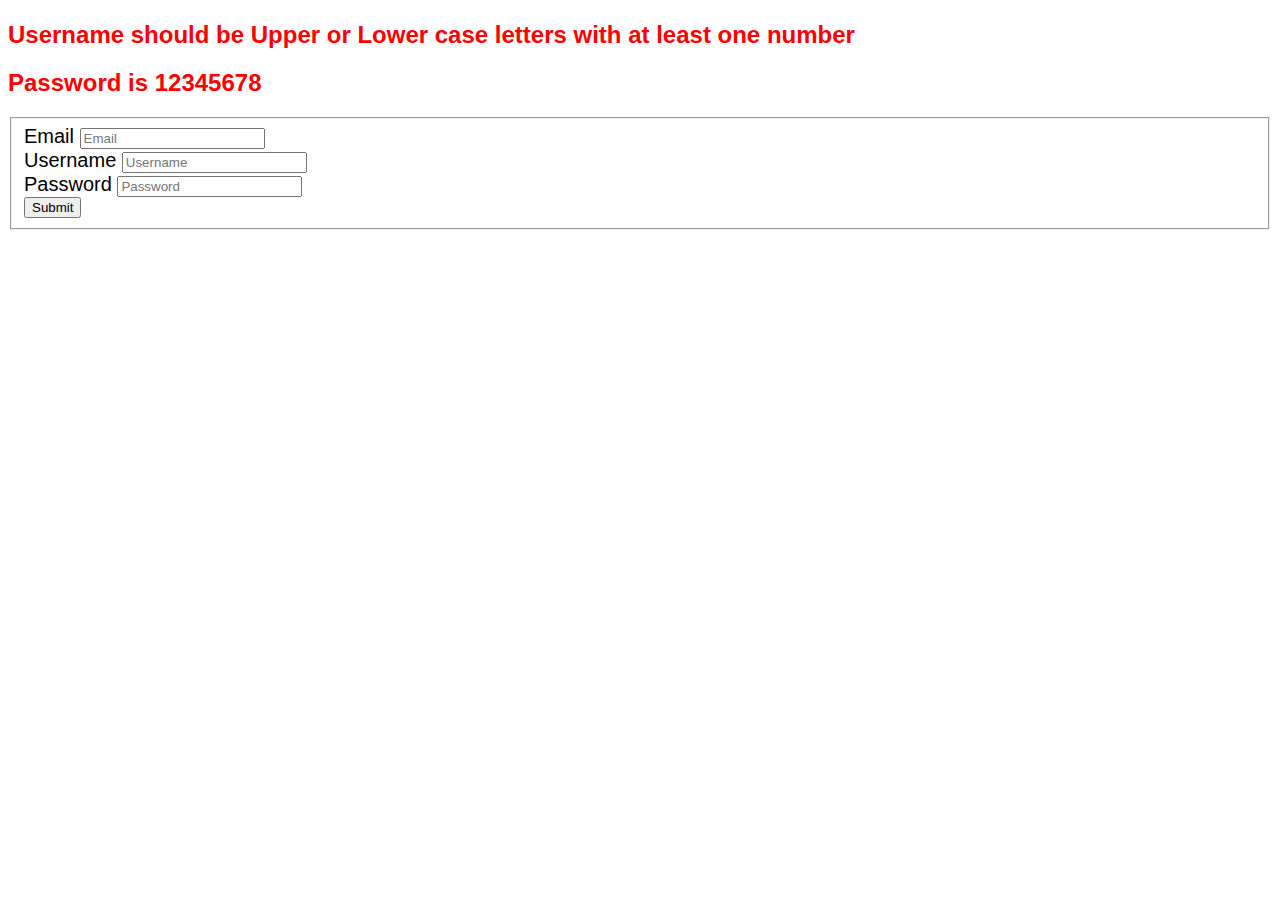
<file: form/index.html>
<!DOCTYPE html>
<html>
  <head>
    <meta charset="utf-8">
    <title>Form</title>
    <link rel="stylesheet" href="css/styles.css">
  </head>
  <body>
  <h1 id="heading" class="title"></h1>
  <h2 id="userDirectives" class="userDir">Username should be Upper or Lower case letters with at least one number</h2>
  <h2 id="passDirectives" class="passDir">Password is 12345678</h2>
  <form id="form" class="formClass">
    <fieldset>
      <div class="Email">
          <label for="Email">Email</label>
          <input id="email" type="text" placeholder="Email">
      </div>
        <div class="Username">
            <label for="username">Username</label>
            <input id="name" type="text" placeholder="Username">
        </div>
        <div class="Password">
            <label for="password">Password</label>
            <input id="password" type="password" placeholder="Password">
        </div>
        <div>
          <button id="submit" type="submit" class="submitClass">Submit</button>
        </div>
    </fieldset>
  </form>
    <script src="javascript/script.js"></script>
  </body>
</html>
</file>
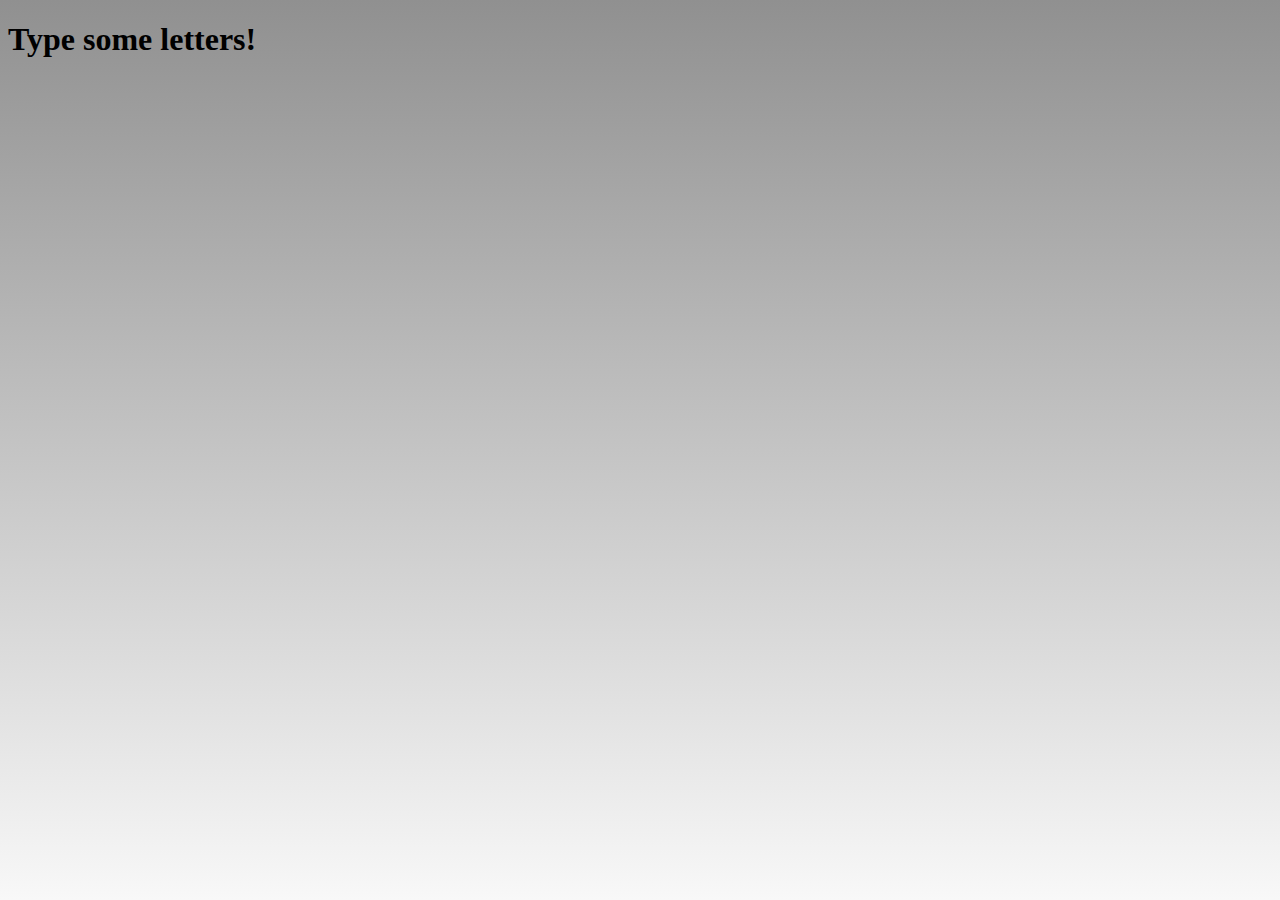
<file: keypress/index.html>
<!DOCTYPE html>
<html>
  <head>
    <meta charset="utf-8">
    <title>Key Press Listener</title>
    <link rel="stylesheet" href="css/styles.css">
  </head>
  <body>
    <h1>Type some letters!</h1>
    <h1 id="displayLetter" class="printLetter"></h1>
    <script src="javascript/script.js"></script>
  </body>
</html>
</file>
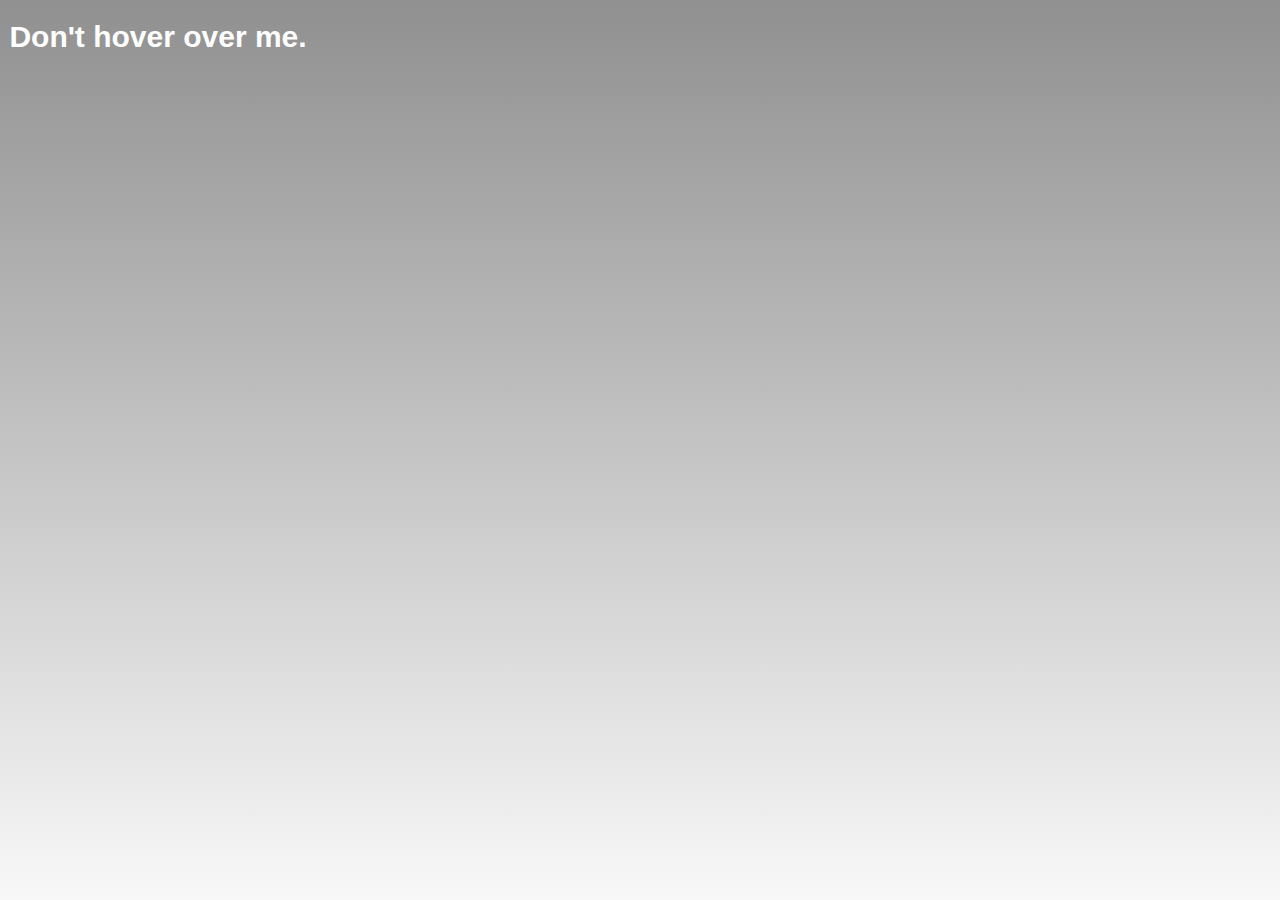
<file: onmouseover/index.html>
<!DOCTYPE html>
<html>
  <head>
    <meta charset="utf-8">
    <title>Do Not Hover Over Me</title>
    <link rel="stylesheet" href="css/styles.css">
  </head>
  <body>
    <div>
      <h1 id ="yellatyou">Don't hover over me.</h1>
    </div>
    <script src="javascript/script.js"></script>
  </body>
</html>
</file>
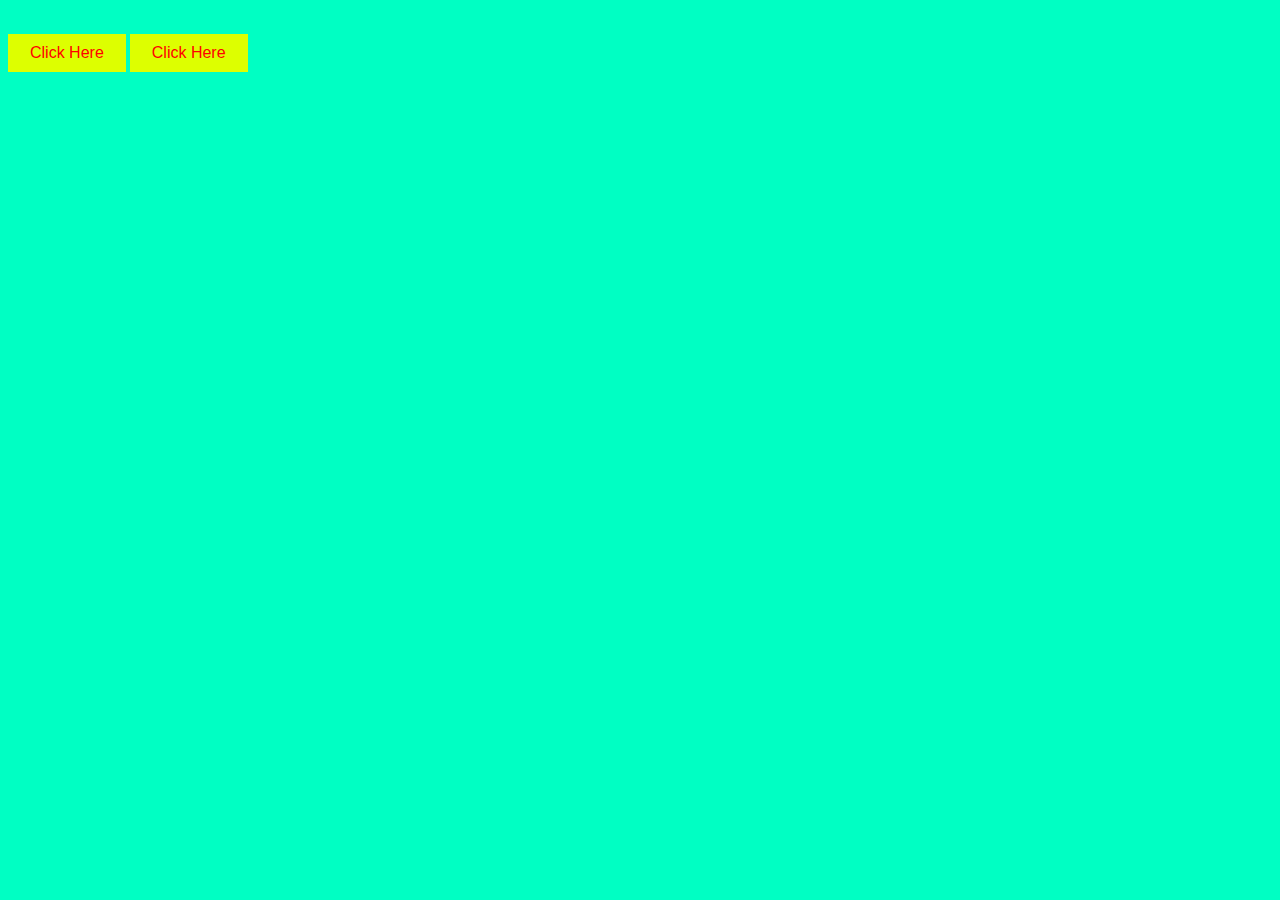
<file: twobuttons/index.html>
<!DOCTYPE html>
<html>
  <head>
    <meta charset="utf-8">
    <title>Arguing Buttons</title>
    <link rel="stylesheet" href="css/styles.css">
  </head>
  <body>
    <h1 id="noagree"></h1>
      <button class="button" onclick="myFunction1('I\'m right')">Click Here</button>
      <button class="button" onclick="myFunction2('No, I\'m right!!!!!')">Click Here</button>
      <script src="javascript/script.js"></script>
  </body>
</html>
</file>
<file: form/css/styles.css>
.title {
  font-family: "Arial", sans-serif;
}


.userDir {
  font-family: "Arial", sans-serif;
  color: red;
}

.passDir {
  font-family: "Arial", sans-serif;
  color: red;
}

.Email {
  font-size: 20px;
  font-family: "Arial", sans-serif;
}

.Username {
  font-size: 20px;
  font-family: "Arial", sans-serif;
}

.Password {
  font-size: 20px;
  font-family: "Arial", sans-serif;
}

.confirmMessage {
  font-size: 20px;
  font-family: "Arial", sans-serif;
  color: green;
}
</file>
<file: keypress/css/styles.css>
body {
  background: linear-gradient(#909090, #F8F8F8) fixed;
  height: 300px;
}

.printLetter {
  font-family: "Helvetica", sans-serif;
  color: #d0fb00;
  font-size: 100px;
  text-align: center;
}
</file>
<file: onmouseover/css/styles.css>
body {
  background: linear-gradient(#909090, #F8F8F8) fixed;
  height: 300px;
}

#yellatyou {
  font-family: "Helvetica", sans-serif;
  color: #fff;
  font-size: 30px;
  text-align: center;
}

div {
  width: 300px;

}
</file>
<file: twobuttons/css/styles.css>
/* Buttons Layout */
body {
  background: #00ffc3 ;
}

#noagree {
  font-family: "Helvetica", sans-serif;
  font-size: 50px;
  color: #ff0000;
  text-align: center;
}

.button {
    background-color: #ddff00;
    border: none;
    color: #ff0000;
    padding: 10px 22px;
    text-align: center;
    text-decoration: none;
    display: inline-block;
    font-size: 16px;
}
</file>
